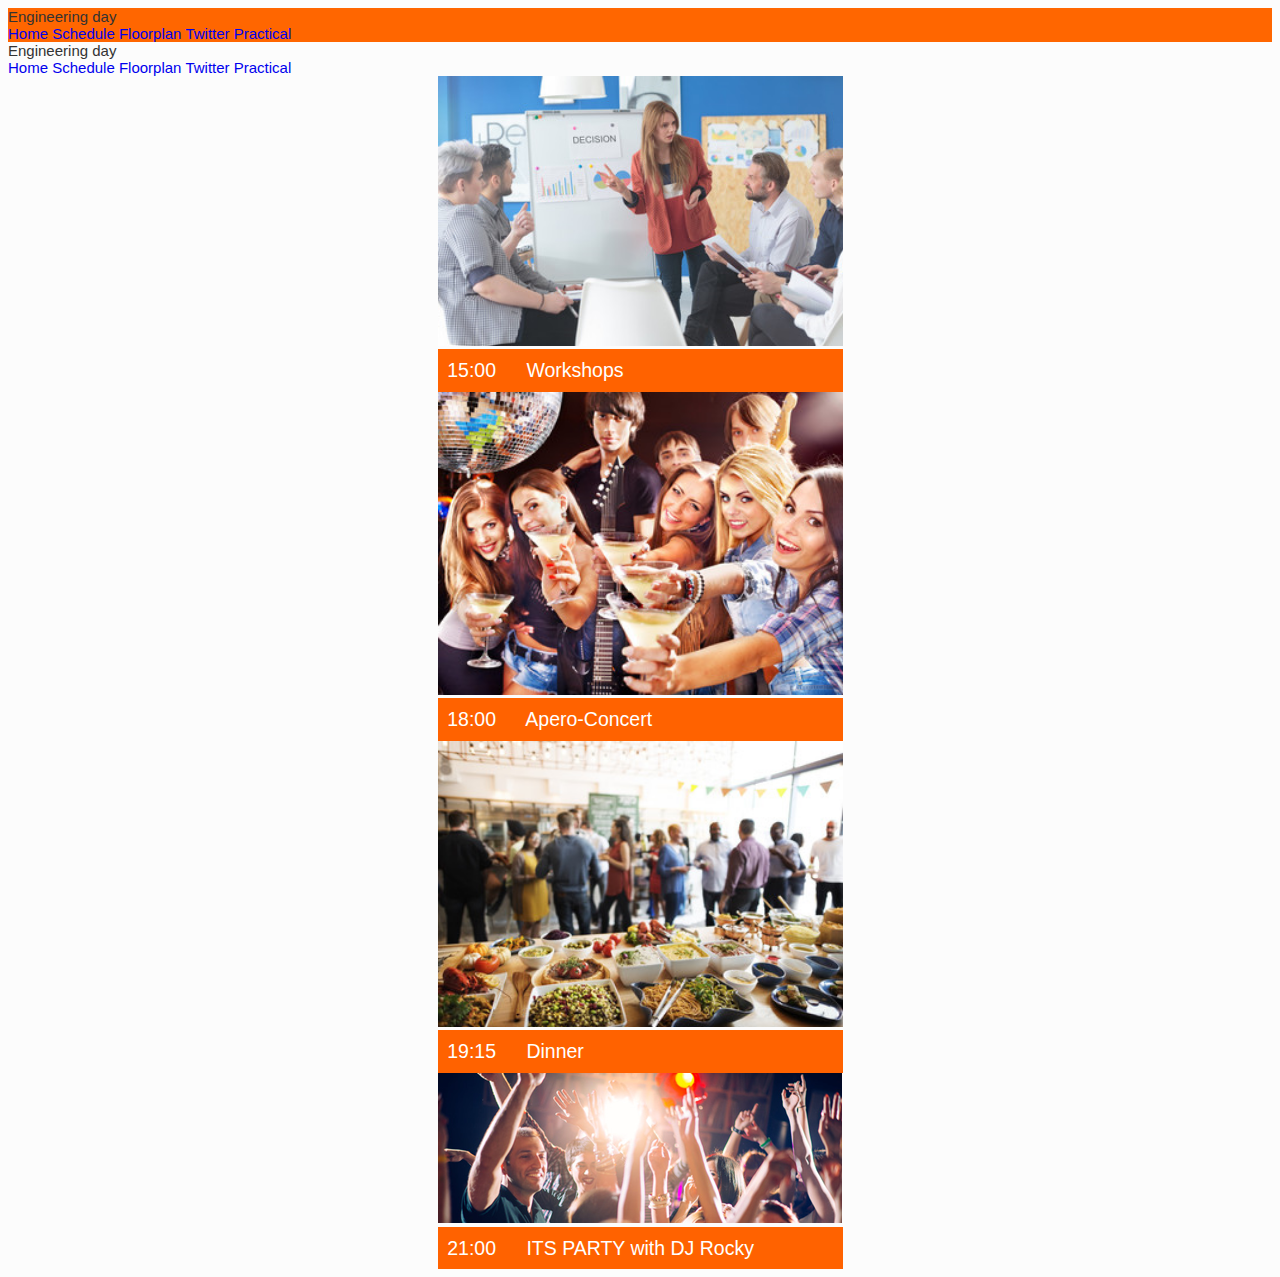
<file: public/index.html>
<!doctype html>
<html lang="en">
    <head>
        <title>ITS Engineering Day</title>
        <!-- Required meta tags -->
        <meta charset="utf-8">
        <meta name="viewport" content="width=device-width, initial-scale=1, shrink-to-fit=no">

        <!-- Bootstrap CSS -->
        <link rel="stylesheet" href="https://maxcdn.bootstrapcdn.com/bootstrap/4.0.0-beta.2/css/bootstrap.min.css" integrity="sha384-PsH8R72JQ3SOdhVi3uxftmaW6Vc51MKb0q5P2rRUpPvrszuE4W1povHYgTpBfshb" crossorigin="anonymous">

        <!-- Main CSS -->
        <link rel="stylesheet" href="styles/main.css">

		<!-- Overview CSS -->
        <link rel="stylesheet" href="styles/overview.css">

        <!-- Timetable CSS -->
        <link rel="stylesheet" href="styles/timetablejs.css">
        <link rel="stylesheet" href="styles/demo.css">

        <!-- Global site tag (gtag.js) - Google Analytics -->
        <script async src="https://www.googletagmanager.com/gtag/js?id=UA-109625947-1"></script>
        <script>
            window.dataLayer = window.dataLayer || [];
            function gtag(){dataLayer.push(arguments);}
            gtag('js', new Date());

            gtag('config', 'UA-109625947-1');
        </script>
    </head>
    <body>
        <!-- Optional JavaScript -->
        <!-- jQuery first, then Popper.js, then Bootstrap JS -->
        <script src="https://code.jquery.com/jquery-3.2.1.slim.min.js" integrity="sha384-KJ3o2DKtIkvYIK3UENzmM7KCkRr/rE9/Qpg6aAZGJwFDMVNA/GpGFF93hXpG5KkN" crossorigin="anonymous"></script>
        <script src="https://cdnjs.cloudflare.com/ajax/libs/popper.js/1.12.3/umd/popper.min.js" integrity="sha384-vFJXuSJphROIrBnz7yo7oB41mKfc8JzQZiCq4NCceLEaO4IHwicKwpJf9c9IpFgh" crossorigin="anonymous"></script>
        <script src="https://maxcdn.bootstrapcdn.com/bootstrap/4.0.0-beta.2/js/bootstrap.min.js" integrity="sha384-alpBpkh1PFOepccYVYDB4do5UnbKysX5WZXm3XxPqe5iKTfUKjNkCk9SaVuEZflJ" crossorigin="anonymous"></script>


        <!-- Material Design Lite -->
        <script src="https://code.getmdl.io/1.3.0/material.min.js"></script>
        <link rel="stylesheet" href="https://code.getmdl.io/1.3.0/material.indigo-pink.min.css">
        <!-- Material Design icon font -->
        <link rel="stylesheet" href="https://fonts.googleapis.com/icon?family=Material+Icons">

        <!-- Always shows a header, even in smaller screens. -->
        <div class="mdl-layout mdl-js-layout mdl-layout--fixed-header">
            <header class="mdl-layout__header">
                <div class="mdl-layout__header-row">

                    <!-- Title -->
                    <span class="mdl-layout-title">Engineering day</span>
                    <!-- Add spacer, to align navigation to the right -->
                    <div class="mdl-layout-spacer"></div>
                    <!-- Navigation. We hide it in small screens. -->
                    <nav class="mdl-navigation mdl-layout--large-screen-only">
                        <a class="mdl-navigation__link" href="index.html">Home</a>
                        <a class="mdl-navigation__link" href="schedule.html">Schedule</a>
                        <a class="mdl-navigation__link" href="floorplan.html">Floorplan</a>
                        <a class="mdl-navigation__link" href="twitter.html">Twitter</a>
                        <a class="mdl-navigation__link" href="practical.html">Practical</a>
                    </nav>
                </div>
            </header>
            <div class="mdl-layout__drawer mdl-layout--small-screen-only">
                <span class="mdl-layout-title">Engineering day</span>
                <nav class="mdl-navigation">
                    <a class="mdl-navigation__link" href="index.html">Home</a>
                    <a class="mdl-navigation__link" href="schedule.html">Schedule</a>
                    <a class="mdl-navigation__link" href="floorplan.html">Floorplan</a>
                    <a class="mdl-navigation__link" href="twitter.html">Twitter</a>
                    <a class="mdl-navigation__link" href="practical.html">Practical</a>
                </nav>
            </div>
            <main class="mdl-layout__content">
                <!--<div class="page-content mdl-grid">-->
                <div class="page-content">
                    <!--<div class="mdl-cell mdl-cell&#45;&#45;3-col"></div>-->

                    <!--<div class="overview_boxes mdl-cell mdl-cell&#45;&#45;6-col mdl-cell&#45;&#45;12-col-tablet mdl-cell&#45;&#45;12-col-phone">-->
                    <div class="overview_boxes">

                        <div class="overview_box">
                            <a href="schedule.html" >
                                <img src="img/workshops.png">
                                <div class="text_box">
                                    15:00 &emsp; Workshops 
                                </div>
                            </a>
                        </div>
                        <div class="overview_box">
                            <img src="img/apero.png"> 
                            <div class="text_box">
                                18:00  &emsp;    Apero-Concert 
                            </div>
                        </div>
                        <div class="overview_box">
                            <img src="img/dinner.png">
                            <div class="text_box">
                                19:15 &emsp;    Dinner 
                            </div>
                        </div>                                       
                        <div class="overview_box">
                            <img src="img/party.png">
                            <div class="text_box">
                                21:00 &emsp;    ITS PARTY with DJ Rocky 
                            </div>
                        </div>
                    </div>
                </div>
            </main>
        </div>
        <!-- Google Analytics: change UA-XXXXX-X to be your site's ID. -->
        <script>
            (function (b, o, i, l, e, r) {
                b.GoogleAnalyticsObject = l;
                b[l] || (b[l] =
                        function () {
                            (b[l].q = b[l].q || []).push(arguments)
                        });
                b[l].l = +new Date;
                e = o.createElement(i);
                r = o.getElementsByTagName(i)[0];
                e.src = '//www.google-analytics.com/analytics.js';
                r.parentNode.insertBefore(e, r)
            }(window, document, 'script', 'ga'));
            ga('create', 'UA-37417680-5');
            ga('send', 'pageview');
        </script>

    </body>
</html>
</file>
<file: public/styles/main.css>
.mdl-layout--fixed-header>.mdl-layout__header{
    background-color: #ff6600;
}

div.timetable{
    position: absolute;
}
div.twitterfeed{
    position: absolute;
    top: 60px;
    z-index: 99;
}
</file>
<file: public/styles/overview.css>
.mdl-layout--fixed-header>.mdl-layout__header{
    background-color: #ff6600;
}

div.page-content{
    padding: 0;
    display: flex;
    justify-content: center;
}

div.overview_boxes{
    margin: 0;
    max-width: 650px;
}

.grey_header{
    background-color: rgb(208, 208, 208);
    color: rgb(118, 118, 118);
    padding: 0.5em;
}

.overview_content{
    padding: 1em;
}

.topic_content{
    padding-bottom: 1em;

}

.topic_title{
    font-size: 1.1em;
    background-color: rgb(255, 98, 0); 
    color: #ffffff;
    padding: 0.3em;
}

.topic_baseline{
    padding-left: 1em;
    font-size: 0.9em;
}

.visibility{
    display: none;
}

.h4_header{
    padding: 0.3em;
    background-color: rgb(208, 208, 208);
    color: rgb(118, 118, 118);
    font-size: 1.5em;
}

.h5_header{
    font-weight: bold;
    color: rgb(118, 118, 118);
    text-transform: uppercase;
    padding-left: 1em;
    font-size: 1.1em;
}

.topic_details{
    padding: 0.7em;
}

.times_content{
    padding-left: 3em;
}

.contacts_content{
    padding-left: 3em;
}

.rounded_corners{
    border: 0.1em solid rgb(208, 208, 208);
    border-radius: 1em;
    margin-top: 1em;
    margin-left: 1em;
    margin-right: 1em;

}

img{
    width: 100%;
    height: auto;
}

.workshop{
    align-content: center;
}

.overview_box{
    color: #ffffff;
}

.overview_box a:hover{
    color: #ffffff;
    text-decoration: none;
}

.text_box{
    font-size: 1.3em;
    background-color: rgb(255, 98, 0); 
    color: #ffffff;
    padding: 0.5em 0 0.5em 0.5em;
}
</file>
<file: public/styles/timetablejs.css>
.timetable{
    text-align:center;
    display:flex;
    flex-direction:row;
    align-items:stretch;
    width:100%;
    box-sizing:border-box
}

.timetable::after{
    clear:both;
    content:"";
    display:table
}

.timetable *,.timetable *:before,.timetable *:after{
    box-sizing:inherit
}

.timetable ul,.timetable li{
    margin:0;
    padding:0;
    list-style-type:none
}

.timetable aside,.timetable section{
    float:left
}

.timetable aside{
    max-width:30%;
    padding:0!important;
    margin-top:46px;
    border-right:5px solid transparent
}

.timetable aside li{
    padding:0 15px;
    background-color:#EFEFEF;
    line-height:46px
}

.timetable aside li:not(:last-of-type){
    border-bottom:1px solid #fff
}

.timetable aside .row-heading{
    display:inline-block;
    max-width:100%;
    overflow:hidden;
    text-overflow:ellipsis;
    white-space:nowrap;
    word-wrap:normal
}

.timetable ul{
    list-style-type:none;
    margin:0;
	line-height: 14px;

}

.timetable aside li,.timetable time li{
    height:46px
}

.timetable section{
    flex-grow:1;
    padding:0!important;
    overflow-x:scroll;
    -webkit-overflow-scrolling:touch
}

.timetable section time{
    white-space:nowrap;
    display:inline-block
}

.timetable section header{
    height:46px;
    transform-style:preserve-3d;
    font-size:0
}

.timetable section header::after{
    clear:both;
    content:"";
    display:table
}

.timetable section header li{
    display:inline-block;
    font-size:1rem;
    overflow:visible;
    width:0;
    line-height:46px;
    display:inline-block;
    position:relative
}

.timetable section header li:not(:last-of-type){
    width:96px
}

.timetable section header li .time-label{
    display:block;
    position:absolute;
    left:0
}

.timetable section header li:not(:first-of-type) .time-label{
    transform:translateX(-50%)
}

.timetable section header li:last-of-type .time-label{
    transform:translateX(-100%)
}

.timetable ul.room-timeline{
    border-left:none;
    position:relative;
    overflow:hidden
}

.timetable ul.room-timeline li{
    position:relative;
    background-color:#F4F4F4
}

.timetable ul.room-timeline li:nth-of-type(odd){
    background-color:#FDFDFD
}

.timetable ul.room-timeline li:first-of-type{
    border-top:1px solid #E5E5E5
}

.timetable ul.room-timeline li:last-of-type{
    border-bottom:1px solid #E5E5E5
}

.timetable ul.room-timeline li:not(:last-of-type){
    border-bottom: none
}

.timetable ul.room-timeline li:first-child .time-entry{
    height:44px
}

.timetable ul.room-timeline li:after,.timetable ul.room-timeline li:before{
    content:"";
    position:absolute;
    z-index:1;
    left:0;
    top:0;
    right:0;
    bottom:0
}

.timetable ul.room-timeline li:before{
    background-image:linear-gradient(to right,#E5E5E5 1px,transparent 1px);
    background-size:24px auto
}

.timetable ul.room-timeline li:after{
    background-image:linear-gradient(to right,#E5E5E5,#E5E5E5 1px,#F4F4F4 1px,#F4F4F4 2px,#E5E5E5 2px,#E5E5E5 3px,transparent 3px,transparent);
    background-size:96px auto;
    background-position:-2px 0
}

.timetable .time-entry{
    background-color:#fcfcfc;
    transition:200ms background-color;
    height:45px;display:block;
    position:absolute;
    z-index:2;
    /*padding:0 10px;*/
    white-space:normal;
    overflow:hidden;
    color:#ff6600;
    border-left: 3px solid #ff6600;
    box-shadow: 0 2px 2px 0 rgba(0,0,0,.14), 0 3px 1px -2px rgba(0,0,0,.2), 0 1px 5px 0 rgba(0,0,0,.12);
    transform-style:preserve-3d
}

.timetable .time-entry small{
    position:relative;
    top:50%;
    transform:translateY(-50%);
    display:block;
    font-size: 70%;
}

.timetable .time-entry:hover{
    background-color:#ff6600;
    color:#fcfcfc;
}
</file>
<file: public/styles/demo.css>
body{background:#fcfcfc;font-family:'Helvetica Neue',Helvetica,Arial,sans-serif;color:#333;font-size:15px}a{text-decoration:none}.row-heading{font-weight:500;font-size:.7em;text-transform:uppercase}.timetable .time-label{font-size:.8em;font-weight:500}.timetable .time-entry.vip-only{background-color:#C490F5;border:1px solid #6A16B8}.timetable .time-entry.vip-only:hover{background-color:#AE67F0}
</file>
